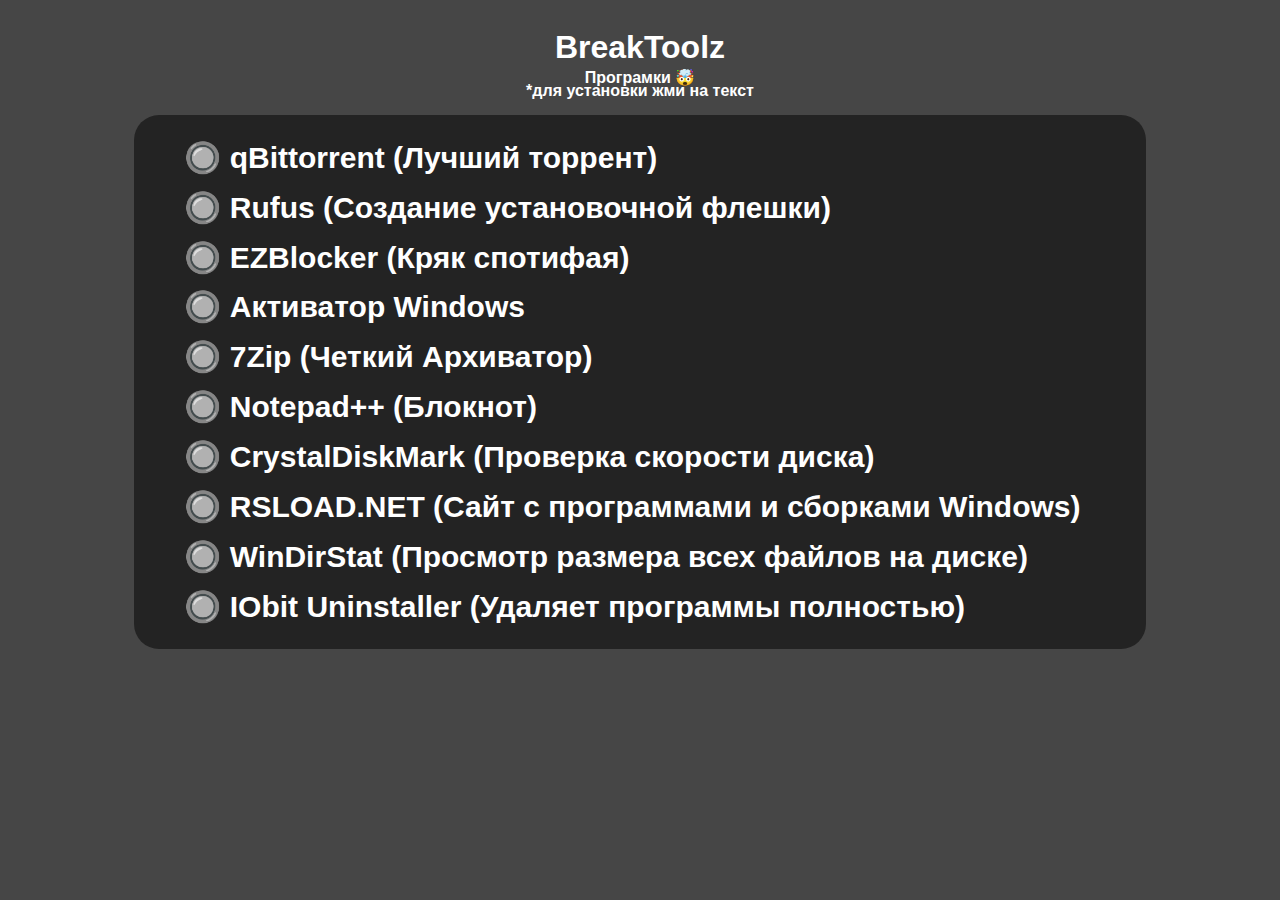
<file: index.html>
<!DOCTYPE html>
<html lang="en">
<head>
    <meta charset="UTF-8">
    <meta name="viewport" content="width=device-width, initial-scale=1.0">
    <link rel="stylesheet" href="css/style.css">
    <link rel="icon" href="img/siha.png" type="image/x-icon">
    <title>BreakToolz</title>
    <meta name="description" content="BreakToolz - тупа сайт с классными программами">
    <link rel="stylesheet" href="css/style.css">
</head>
<body>
    <header>
        <h1>BreakToolz</h1>
        <h4>Програмки 🤯</h4>
        <h4>*для установки жми на текст</h4>
    </header>
    <div class="main">
        <a href="https://www.qbittorrent.org/download" target="_blank"><h2>🔘 qBittorrent (Лучший торрент)</h2></a>
        <a href="https://rufus.ie/ru/" target="_blank"><h2>🔘 Rufus (Создание установочной флешки)</h2></a>
        <a href="https://github.com/Xeroday/Spotify-Ad-Blocker/releases/download/v1.8.1.0/EZBlocker.exe" target="_blank"><h2>🔘 EZBlocker (Кряк спотифая)</h2></a>
        <a href="https://disk.yandex.ru/d/xJztfYXDCtWo9A" target="_blank"><h2>🔘 Активатор Windows</h2></a>
        <a href="https://www.7-zip.org/download.html" target="_blank"><h2>🔘 7Zip (Четкий Архиватор)</h2></a>
        <a href="https://notepad-plus-plus.org/downloads/" target="_blank"><h2>🔘 Notepad++ (Блокнот)</h2></a>
        <a href="https://crystalmark.info/en/download/" target="_blank"><h2>🔘 CrystalDiskMark (Проверка скорости диска)</h2></a>
        <a href="https://rsload.net/" target="_blank"><h2>🔘 RSLOAD.NET (Сайт с программами и сборками Windows)</h2></a>
        <a href="https://prdownloads.sourceforge.net/windirstat/windirstat1_1_2_setup.exe" target="_blank"><h2>🔘 WinDirStat (Просмотр размера всех файлов на диске)</h2></a>
        <a href="https://ru.iobit.com/advanceduninstaller.php" target="_blank"><h2>🔘 IObit Uninstaller (Удаляет программы полностью)</h2></a>
    </div>
</body>
</html>
</file>
<file: css/style.css>
body {
    background-color: rgb(70, 70, 70);
}

header {
    display: table;
    width: 100%;
    margin-left: auto;
    margin-right: auto;
    text-align: center;
}

h1 {
    color: white;
    font-family: Verdana, Geneva, Tahoma, sans-serif;
}

h2 {
    color: white;
    font-family: Verdana, Geneva, Tahoma, sans-serif;
}

h3 {
    color: white;
    font-family: Verdana, Geneva, Tahoma, sans-serif;
}

h4 {
    color: white;
    font-family: Verdana, Geneva, Tahoma, sans-serif;
    margin-top: -20px;
    margin-bottom: 15px;
}

a {
    color: white;
    text-decoration: none;
    font-family: Verdana, Geneva, Tahoma, sans-serif;
    line-height: 25px;
}

p {
    font-size: 30px;

}

.main {
    background-color: rgba(0, 0, 0, 0.5);
    display: block;
    position: relative;
    margin: auto;
    padding-top: 5px;
    padding-bottom: 5px;
    left: 0;
    right: 0;
    width: 80%;
    height: 100%;

    border-radius: 25px;

    font-family: Impact, Haettenschweiler, 'Arial Narrow Bold', sans-serif;
    color: white;
    text-indent: 50px;
    font-size: 20px;
}
</file>
